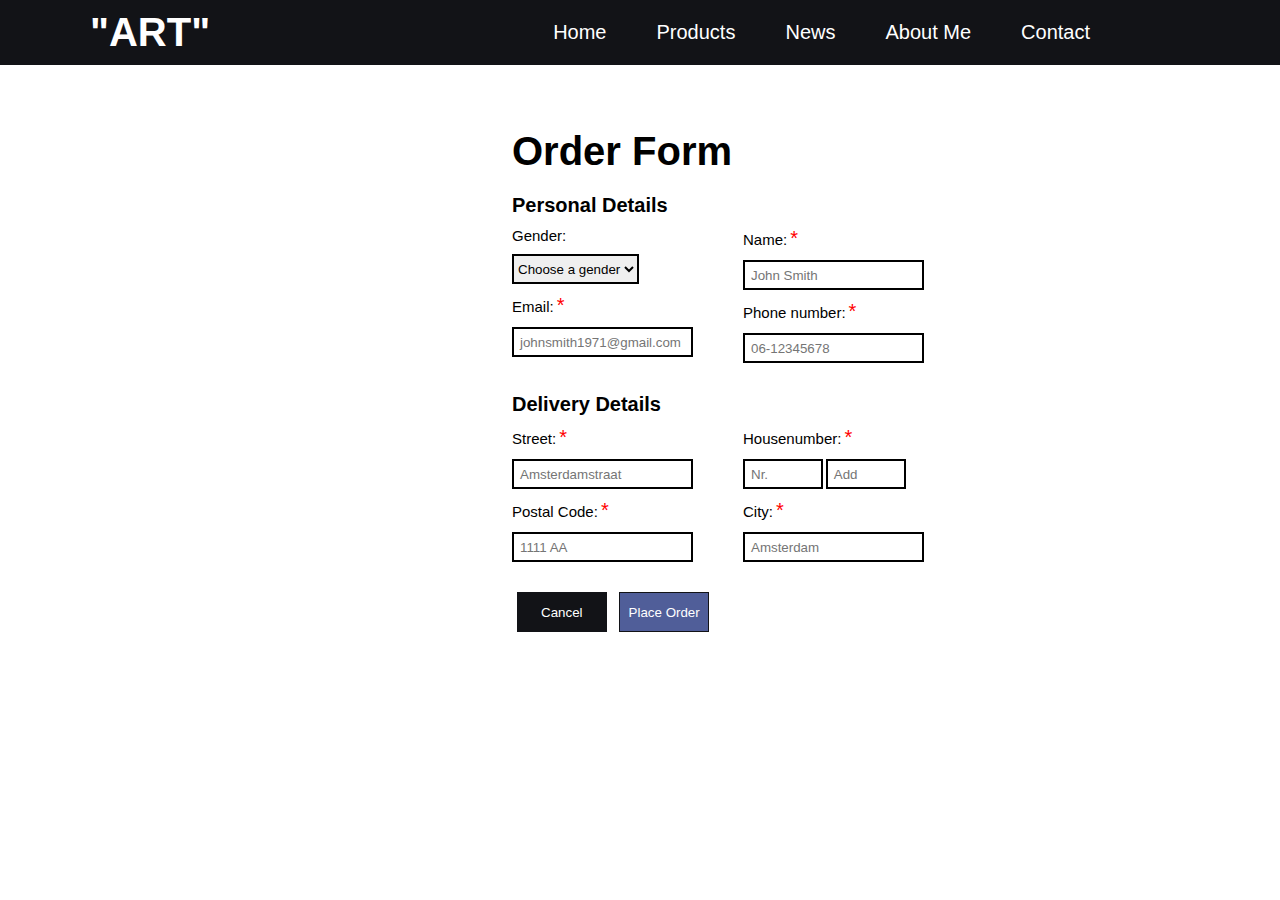
<file: contact.html>
<!DOCTYPE html>
<html lang="en">
<head>
    <meta charset="UTF-8">
    <meta name="viewport" content="width=device-width, initial-scale=1.0">
    <link rel="stylesheet" href="css/master.css">
    <title>IMTUE Eindopdracht</title>
</head>
<body>
    <nav role="navigation">
        <ul class="menu">
            <li class="menu__item">
                <a class="menu__item__link" href="index.html">
                    <p class="logo">"ART"</p>
                </a>
            </li>
            <li class="menu__item"><a class="menu__item__link" href="">Home</a></li>
            <li class="menu__item"><a class="menu__item__link" href="">Products</a></li>
            <li class="menu__item"><a class="menu__item__link" href="">News</a></li>
            <li class="menu__item"><a class="menu__item__link" href="">About Me</a></li>
            <li class="menu__item"><a class="menu__item__link" href="">Contact</a></li>
            <li class="menu__item"><a class="menu__item__link" href=""><i class="fas fa-search"></i></a></li>
        </ul>
    </nav>

    <main>
        <article class="order-body">
            <h1>Order Form</h1>
            <article class="form-top">
                <h2>Personal Details</h2>
                <form role="form">
                    <section class="form-left">
                        <label for="gender">Gender:</label>
                        <select name="gender" id="gender">
                            <option value="empty">Choose a gender</option>
                            <option value="male">Male</option>
                            <option value="female">Female</option>
                            <option value="neutral">Neutral</option>
                        </select>

                        <label class="required" for="email">Email:</label>
                        <input type="email" id="email" name="email" placeholder="johnsmith1971@gmail.com" aria-placeholder="johnsmith1971@gmail.com" required aria-required="true">
                    </section>

                    <section class="form-right">
                        <label class="required" for="name">Name:</label>
                        <input type="text" id="name" name="name" placeholder="John Smith" aria-placeholder="John Smith" required aria-required="true">

                        <label class="required" for="phonenumber">Phone number:</label>
                        <input type="number" id="phonenumber" name="phonenumber" placeholder="06-12345678" aria-required="06-12345678" required aria-required="true">
                    </section>
                </form>
            </article>

            <article class="form-bottom">
                <h2>Delivery Details</h2>
                <form class="form" role="form">
                    <section class="form-left">
                        <label class="required" for="street">Street:</label>
                        <input type="text" id="street" name="street" placeholder="Amsterdamstraat" aria-placeholder="Amsterdamstraat" required aria-required="true">

                        <label class="required" for="postalcode">Postal Code:</label>
                        <input type="text" id="postalcode" name="postalcode" placeholder="1111 AA" aria-placeholder="1111 AA" required aria-required="true">
                    </section>

                    <section class="form-right">
                        <label class="required" for="housenumber">Housenumber:</label>
                        <section class="form-right__addon"></section>
                            <input class="small" type="number" id="housenumber" name="housenumber" placeholder="Nr." aria-placeholder="Nr." required aria-required="true">
                            <input class="small" type="text" id="add" name="add" placeholder="Add" aria-placeholder="Add">

                        <label class="required" for="city">City:</label>
                        <input type="text" id="city" name="city" placeholder="Amsterdam" aria-placeholder="Amsterdam" required aria-required="true">
                    </section>
                </form>

                <section class="form-buttons">
                    <button aria-label="Go back to the home page" class="cancel" onclick="window.location='index.html'">Cancel</button>
                    <button class="order" onclick="window.location='index.html'">Place Order</button>
                </section>
            </article>
        </article>
    </main>
    
</body>
</html>
</file>
<file: css/master.css>
*, *::after, *::before {
    margin: 0;
    padding: 0;
    box-sizing: border-box;
}

html {
    font-size: 62.5%;
}

body {
    font-family: 'Roboto', sans-serif;
}

nav {
    background-color: #121317;
    padding: 1rem 0 1rem 0;
    height: 6.5rem;
}

.menu {
    display: flex;
    flex-direction: row;
    align-items: center;
    justify-content: flex-end;
    font-size: 2rem;
    margin: 0 10vh 0 10vh;
}

.logo {
    font-size: 4rem;
    font-family: Helvetica, sans-serif;
    font-weight: 600;
}

.menu__item {
    list-style: none;
    margin-right: 5rem;
    font-family: Helvetica, sans-serif;
    font-weight: 400;
}

.menu__item__link {
    text-decoration: none;
    color: white;
}

.menu__item:first-child {
    margin-right: auto;
}

.menu__item__link:hover {
    border-bottom: 2px solid white;
}

.menu__item__link:focus-visible {
    outline: #505E99 solid 0.3rem;
}

.logo:focus-visible {
    outline: #505E99 solid 0.3rem;
}

.card-wrapper{
    display: grid;
    grid-template-columns: repeat(3,minmax(0,1fr));
    grid-template-rows: repeat(2,minmax(0,1fr));
    grid-gap: 5vh;
    margin: 5vh 30vh 1vh 30vh;
}

.card__img img{
    width: 100%;
    height: auto;
}

.card__img img:hover {
    cursor: pointer;
}

.card__fav {
    position: absolute;
    width: 3vh;
    height: 3vh;
    margin: 1.9vh 0 0 -2.5vw;
    background-color: rgba(0, 0, 0, 0.7);
    border: 1px solid rgba(255, 255, 255, 0.2);
    border-radius: 50%;
    z-index: 3;
    color: white;
}

.card__fav:active {
    background-color: #505E99;
}

.card__body__text__small {
    display: flex;
    justify-content: space-between;
    margin-top: 1rem;
}

.card__body__text__small__price {
    font-size: 1.8rem;
    font-weight: 600;
}

.card__body__text {
    font-size: 1.4rem;
    margin: 1.5rem 0 2rem 0;
}

.card__body__buttons {
    display: flex;
    justify-content: space-around;
}

button {
    height: 4rem;
    width: 35%;
    background-color:  #121317;
    color: white;
    border: 1px solid #121317;
    margin: 2rem 0.5rem 5rem 0.5rem;
}

.card__body__buttons__order {
    background-color: #505E99;
}

.modal__content__buttons__cart, .order {
    height: 4rem;
    width: 35%;
    background-color: #505E99;
    color: white;
    border: 1px solid #121317;
    margin: 2rem 0.5rem 5rem 0.5rem;
}

.modal__content__buttons__cart:hover, .order:hover {
    cursor: pointer;
    background-color:  #5a5a5a;
}

button:hover, button:focus {
    cursor: pointer;
    background-color: #5a5a5a;
    outline: #505E99 solid 0.3rem;
}
.buttons-pages {
    display: flex;
    flex-direction: row;
    position: absolute;
    left: 50%;
    transform: translateX(-50%);
}

.buttons-pages button {
    width: 3rem;
    height: 3rem;
    font-size: 1.7rem;
}

.fa-chevron-right {
    padding: 2.5rem 0 0 1rem;
}

.fa-chevron-left {
    padding: 2.5rem 1rem 0 0;
}

.active {
    background-color: #505E99;
}

.noscroll {
    overflow: hidden;
}

.modal {
    display: none;
    position: fixed;
    height: 100%;
    width: 100%;    
    left: 0;
    top: 0;
    background-color: rgba(0, 0, 0, 0.5);
    z-index: 4;
}

.modal__inside {
    background-color: white;
    margin: 10% auto;
    padding: 2rem;
    border: 2px solid black;
    width: 50%;
    overflow-y: auto;
    overflow-x: hidden;
}

.modal__inside__header {
    display: flex;
    justify-content: space-between;
}

.modal__inside__content {
    display: flex;
    flex-direction: row;
}

.modal__inside__header h2 {
    font-size: 3rem;
}

.modal__inside__img {
    width: 50%;
}

.modal__inside__img img {
    width: 100%;
    height: auto;
}

.fa-times {
    float: right;
    font-size: 2.5rem;
    color: black;
}

.fa-times:hover, .fa-times:focus {
    cursor: pointer;
    text-decoration: none;
    color: black;
}

.modal__content__text {
    padding-top: 3rem;
    width: 50%;
    margin-left: 3rem;
}

.modal__content__text__price {
    font-size: 3rem;
    font-weight: 700;
}

.modal__content__text__info {
    font-size: 1.4rem;
    margin-top: 1.5rem;
}

.order-body {
    margin: 5% 40% 0 40%;
}

.order-body h1 {
    font-size: 4rem;
}

.form-top h2, .form-bottom h2 {
    font-size: 2rem;
    margin: 2rem 0 1rem 0;
}

form {
    display: flex;
    flex-direction: row;
    gap: 5rem;
}

label {
    font-size: 1.5rem;
}

select, input {
    margin: 1rem 0 1rem 0;
    border: 2px solid black;
    height: 3rem;
}

input::-webkit-input-placeholder{
    padding-left: 0.6rem;
}

.form-right__addon {
    display: flex;
    flex-direction: row;
    gap: 1.5rem;
}

.small {
    max-width: 8rem;
}

.required::after {
    content: "*";
    color: red;
    position: relative;
    font-size: 2rem;
    padding-left: 0.3rem;
    z-index: 3;
}
</file>
